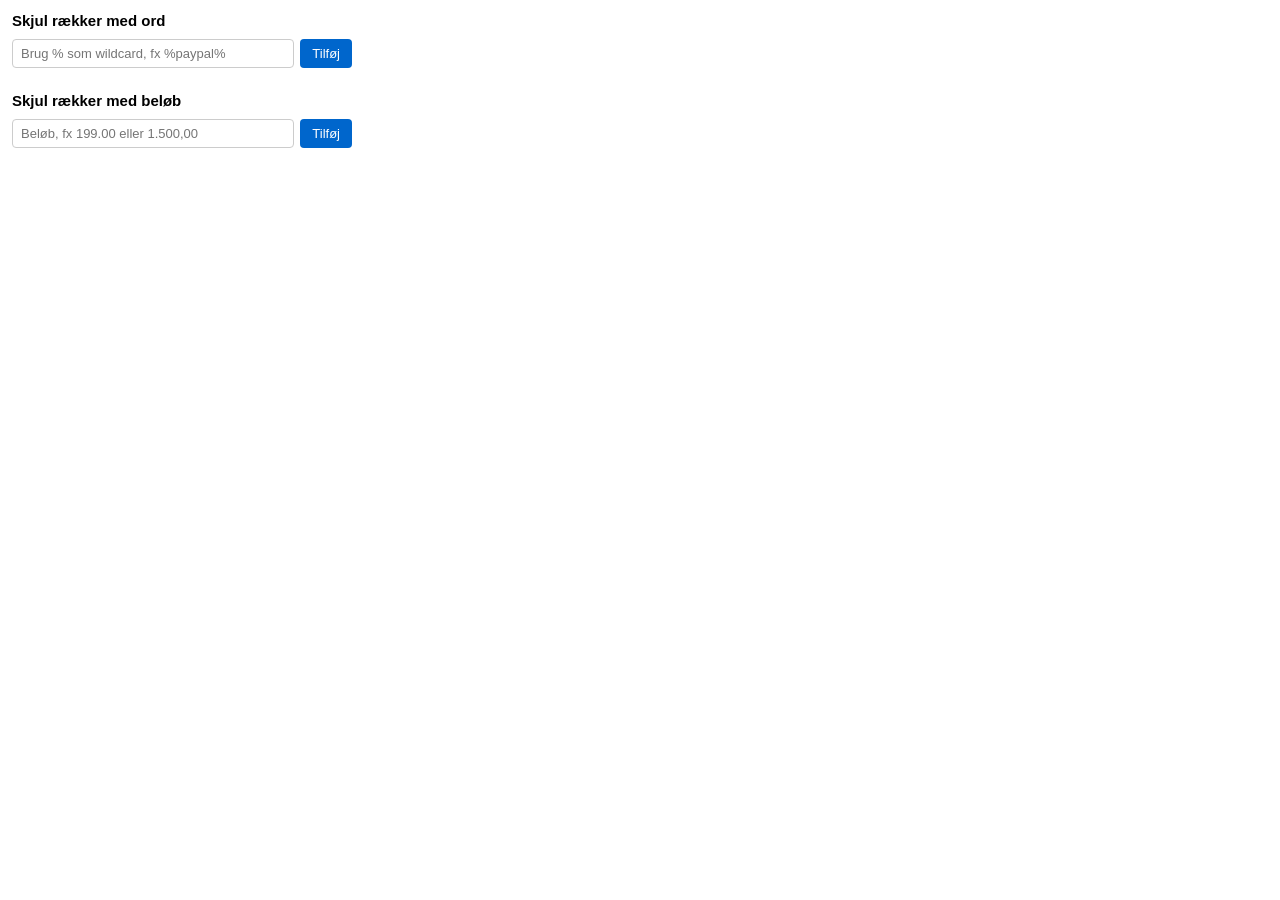
<file: marketing-claude-chrome-extension-remove-rows-5o9Pc 2/chrome-extension/popup.html>
<!DOCTYPE html>
<html lang="da">
<head>
  <meta charset="UTF-8">
  <style>
    body {
      width: 340px;
      font-family: -apple-system, BlinkMacSystemFont, "Segoe UI", sans-serif;
      font-size: 13px;
      padding: 12px;
      margin: 0;
    }
    h2 {
      margin: 0 0 10px;
      font-size: 15px;
    }
    h2 + h2, ul + h2 {
      margin-top: 14px;
    }
    .add-row {
      display: flex;
      gap: 6px;
      margin-bottom: 10px;
    }
    .add-row input {
      flex: 1;
      padding: 6px 8px;
      border: 1px solid #ccc;
      border-radius: 4px;
      font-size: 13px;
    }
    .add-btn {
      padding: 6px 12px;
      background: #0066cc;
      color: #fff;
      border: none;
      border-radius: 4px;
      cursor: pointer;
      font-size: 13px;
    }
    .add-btn:hover { background: #0052a3; }
    ul {
      list-style: none;
      padding: 0;
      margin: 0;
      max-height: 200px;
      overflow-y: auto;
    }
    li {
      display: flex;
      justify-content: space-between;
      align-items: center;
      padding: 5px 0;
      border-bottom: 1px solid #eee;
    }
    li span {
      word-break: break-all;
    }
    .remove-btn {
      background: none;
      border: none;
      color: #cc0000;
      cursor: pointer;
      font-size: 16px;
      padding: 0 4px;
      flex-shrink: 0;
    }
    .empty {
      color: #999;
      font-style: italic;
    }
  </style>
</head>
<body>
  <h2>Skjul rækker med ord</h2>
  <div class="add-row">
    <input type="text" id="newWord" placeholder="Brug % som wildcard, fx %paypal%">
    <button class="add-btn" id="addWordBtn">Tilføj</button>
  </div>
  <ul id="wordList"></ul>

  <h2>Skjul rækker med beløb</h2>
  <div class="add-row">
    <input type="text" id="newAmount" placeholder="Beløb, fx 199.00 eller 1.500,00">
    <button class="add-btn" id="addAmountBtn">Tilføj</button>
  </div>
  <ul id="amountList"></ul>
  <script src="popup.js"></script>
</body>
</html>
</file>
